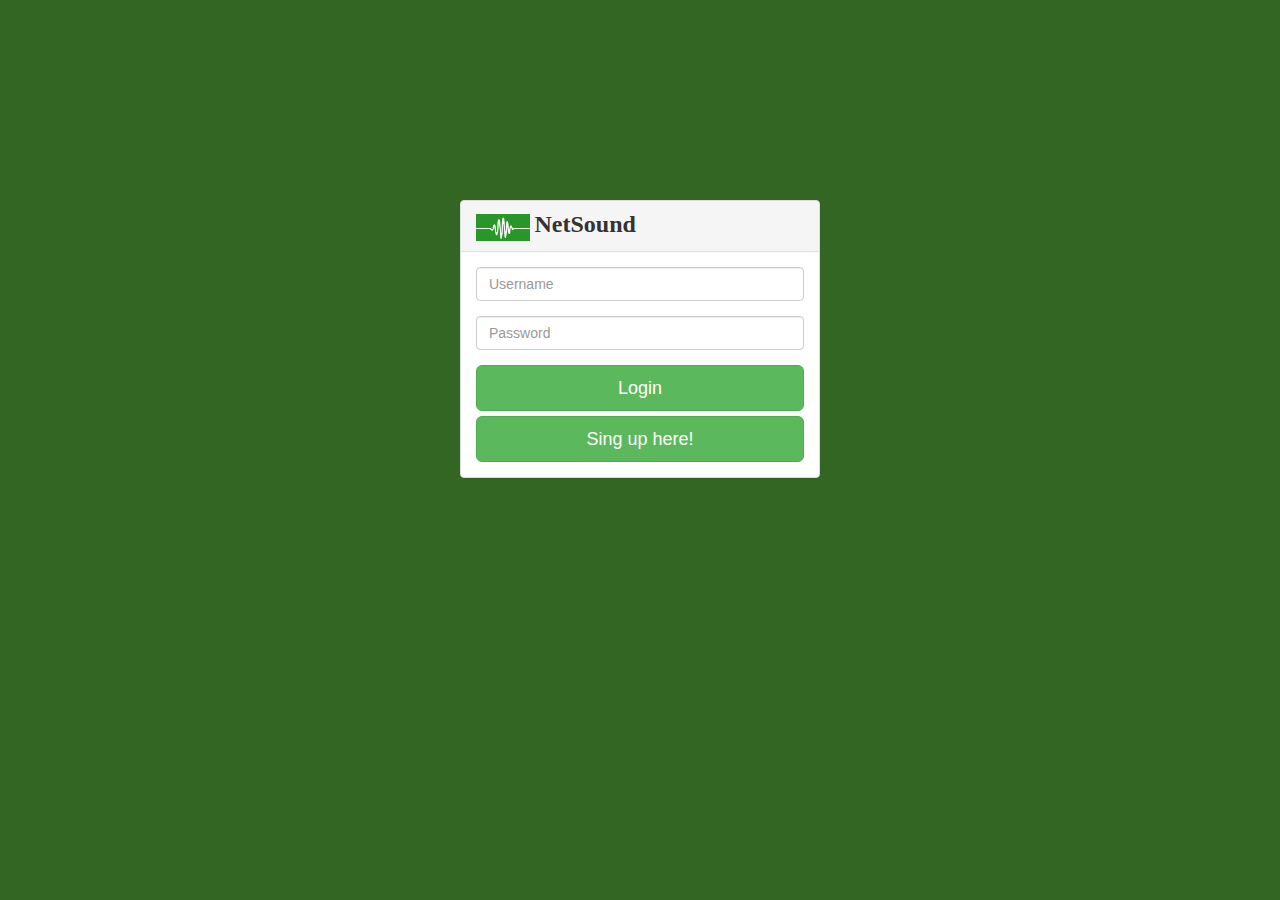
<file: www/index.html>
<!DOCTYPE html>
<html lang="en">
<head>
<meta charset="utf-8">
<title>Login</title>

<!-- Latest compiled and minified CSS -->
<link rel="stylesheet"
	href="http://netdna.bootstrapcdn.com/bootstrap/3.1.1/css/bootstrap.min.css">

<!-- Optional theme -->
<link rel="stylesheet" href="./css/login.css">


</head>
<body>
	<!-- This is a very simple parallax effect achieved by simple CSS 3 multiple backgrounds, made by http://twitter.com/msurguy -->

	<div class="container">
		<div class="row vertical-offset-100">
			<div class="col-md-4 col-md-offset-4">
				<div class="panel panel-default">
					<div class="panel-heading">
						<h3 class="panel-title">
							<IMG SRC="logo.jpg" WIDTH=54 HEIGHT=27 BORDER=0> <font
								face="Cambria" size=5><b>NetSound</b></font>
						</h3>
					</div>
					<div class="panel-body">
						<form accept-charset="UTF-8" role="form">
							<fieldset>
								<div class="form-group">
									<input id="Username" class="form-control"
										placeholder="Username" type="text">
								</div>
								<div class="form-group">
									<input id="Userpass" class="form-control"
										placeholder="Password" type="password">
								</div>
								<button id="login"
									class="btn btn-lg btn-success btn-block login-btn"
									type="submit">Login</button>

								<button id="singup"
									class="btn btn-lg btn-success btn-block singup-btn"
									type="submit">Sing up here!</button>


							</fieldset>
						</form>
					</div>
				</div>
			</div>
		</div>
	</div>



	<!-- jQuery (necessary for Bootstrap's JavaScript plugins) -->
	<script
		src="https://ajax.googleapis.com/ajax/libs/jquery/1.11.0/jquery.min.js"></script>
	<!-- Latest compiled and minified JavaScript -->
	<script
		src="http://netdna.bootstrapcdn.com/bootstrap/3.1.1/js/bootstrap.min.js"></script>
	<!-- Include all compiled plugins (below), or include individual files as needed -->

	<!-- Event and AJAX functions -->

	<script type="text/javascript" src="./js/jquery.base64.js"></script>
	<script type="text/javascript" src="./js/linkheaders.js"></script>
	<script type="text/javascript" src="./js/uritemplate.js"></script>

	<script type="text/javascript" src="./js/login.js"></script>
		<script type="text/javascript" src="./js/api.js"></script>

</body>
</html>
</file>
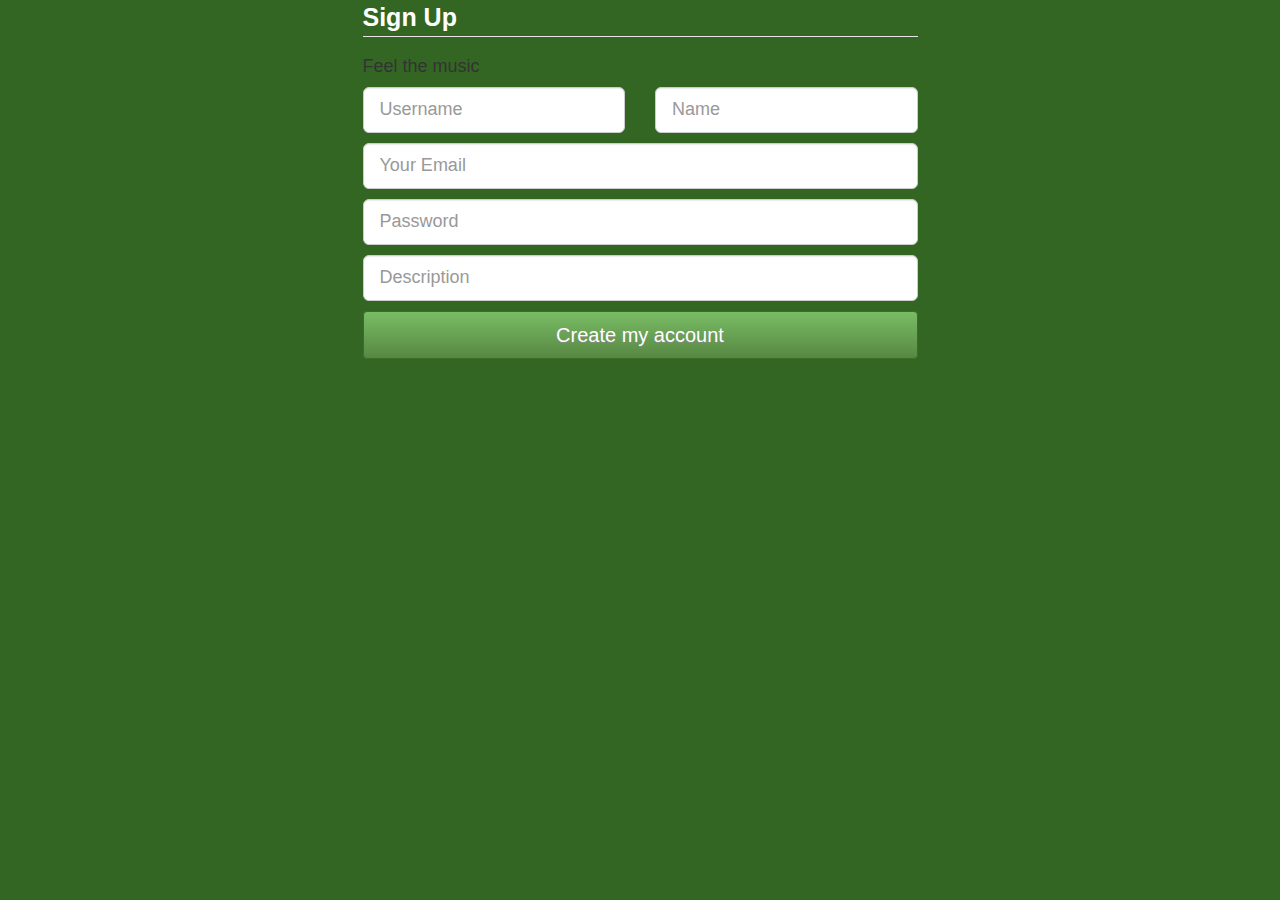
<file: www/signup.html>
<!DOCTYPE html>
<html lang="en">
<head>
<meta charset="utf-8">
<title>Home</title>

<!-- Latest compiled and minified CSS -->
<link rel="stylesheet"
	href="http://netdna.bootstrapcdn.com/bootstrap/3.1.1/css/bootstrap.min.css">


<link rel="stylesheet" href="./css/signup.css">
</head>
<body>



	<div class="container" id="wrap">
		<div class="row">
			<div class="col-md-6 col-md-offset-3">
				<form action="r" method="post" accept-charset="utf-8" class="form"
					role="form">
					<legend>Sign Up</legend>
					<h4>Feel the music</h4>
					<div class="row">
						<div class="col-xs-6 col-md-6">
							<input type="text" id="username" value=""
								class="form-control input-lg" placeholder="Username" />
						</div>
						<div class="col-xs-6 col-md-6">
							<input type="text" id="name" value=""
								class="form-control input-lg" placeholder="Name" />
						</div>
					</div>
					<input type="text" id="email" value=""
						class="form-control input-lg" placeholder="Your Email" /> <input
						type="password" id="password" value=""
						class="form-control input-lg" placeholder="Password" /> <input
						type="text" id="description" value=""
						class="form-control input-lg" placeholder="Description" />
					<button id="signin"
						class="btn btn-lg btn-primary btn-block signup-btn" type="submit">
						Create my account</button>
				</form>
				<div class="panel-body">
					<span id="result"></span>
				</div>
			</div>
		</div>
	</div>
	<script
		src="https://ajax.googleapis.com/ajax/libs/jquery/1.10.2/jquery.min.js"></script>
	<!-- Latest compiled and minified JavaScript -->
	<script
		src="http://netdna.bootstrapcdn.com/bootstrap/3.1.0/js/bootstrap.min.js"></script>



	<script type="text/javascript" src="./js/linkheaders.js"></script>
	<script type="text/javascript" src="./js/uritemplate.js"></script>
	<script type="text/javascript" src="./js/jquery.base64.js"></script>
	<script type="text/javascript" src="./js/api.js"></script>
	<script type="text/javascript" src="./js/signup.js"></script>

	<!-- Event and AJAX functions -->
</body>
</html>
</file>
<file: www/css/login.css>
body{
background: url(http://147.83.7.158/concierto2.jpg);
background-color: #362;

	
    
}

.vertical-offset-100{
    padding-top:200px;
}
</file>
<file: www/css/signup.css>
body{
	background: url(http://147.83.7.158/signin.jpg);
	background-color: #362;
}
legend{
	color:#ffffff;
	font-size:25px;
	font-weight:bold;
}
.signup-btn {
  background: #79bc64;
  background-image: -webkit-linear-gradient(top, #79bc64, #578843);
  background-image: -moz-linear-gradient(top, #79bc64, #578843);
  background-image: -ms-linear-gradient(top, #79bc64, #578843);
  background-image: -o-linear-gradient(top, #79bc64, #578843);
  background-image: linear-gradient(to bottom, #79bc64, #578843);
  -webkit-border-radius: 4;
  -moz-border-radius: 4;
  border-radius: 4px;
  text-shadow: 0px 1px 0px #898a88;
  -webkit-box-shadow: 0px 0px 0px #a4e388;
  -moz-box-shadow: 0px 0px 0px #a4e388;
  box-shadow: 0px 0px 0px #a4e388;
  font-family: Arial;
  color: #ffffff;
  font-size: 20px;
  padding: 10px 20px 10px 20px;
  border: solid #3b6e22  1px;
  text-decoration: none;
}

.signup-btn:hover {
  background: #79bc64;
  background-image: -webkit-linear-gradient(top, #79bc64, #5e7056);
  background-image: -moz-linear-gradient(top, #79bc64, #5e7056);
  background-image: -ms-linear-gradient(top, #79bc64, #5e7056);
  background-image: -o-linear-gradient(top, #79bc64, #5e7056);
  background-image: linear-gradient(to bottom, #79bc64, #5e7056);
  text-decoration: none;
}
.navbar-default .navbar-brand{
		color:#ffffff;
		font-size:30px;
		font-weight:bold;
	}
.form .form-control { margin-bottom: 10px; }
@media (min-width:768px) {
	#home{
		margin-top:50px;
	}
	#home .slogan{
		color: #ffffff;
		line-height: 29px;
		font-weight:bold;
	}
}
</file>
